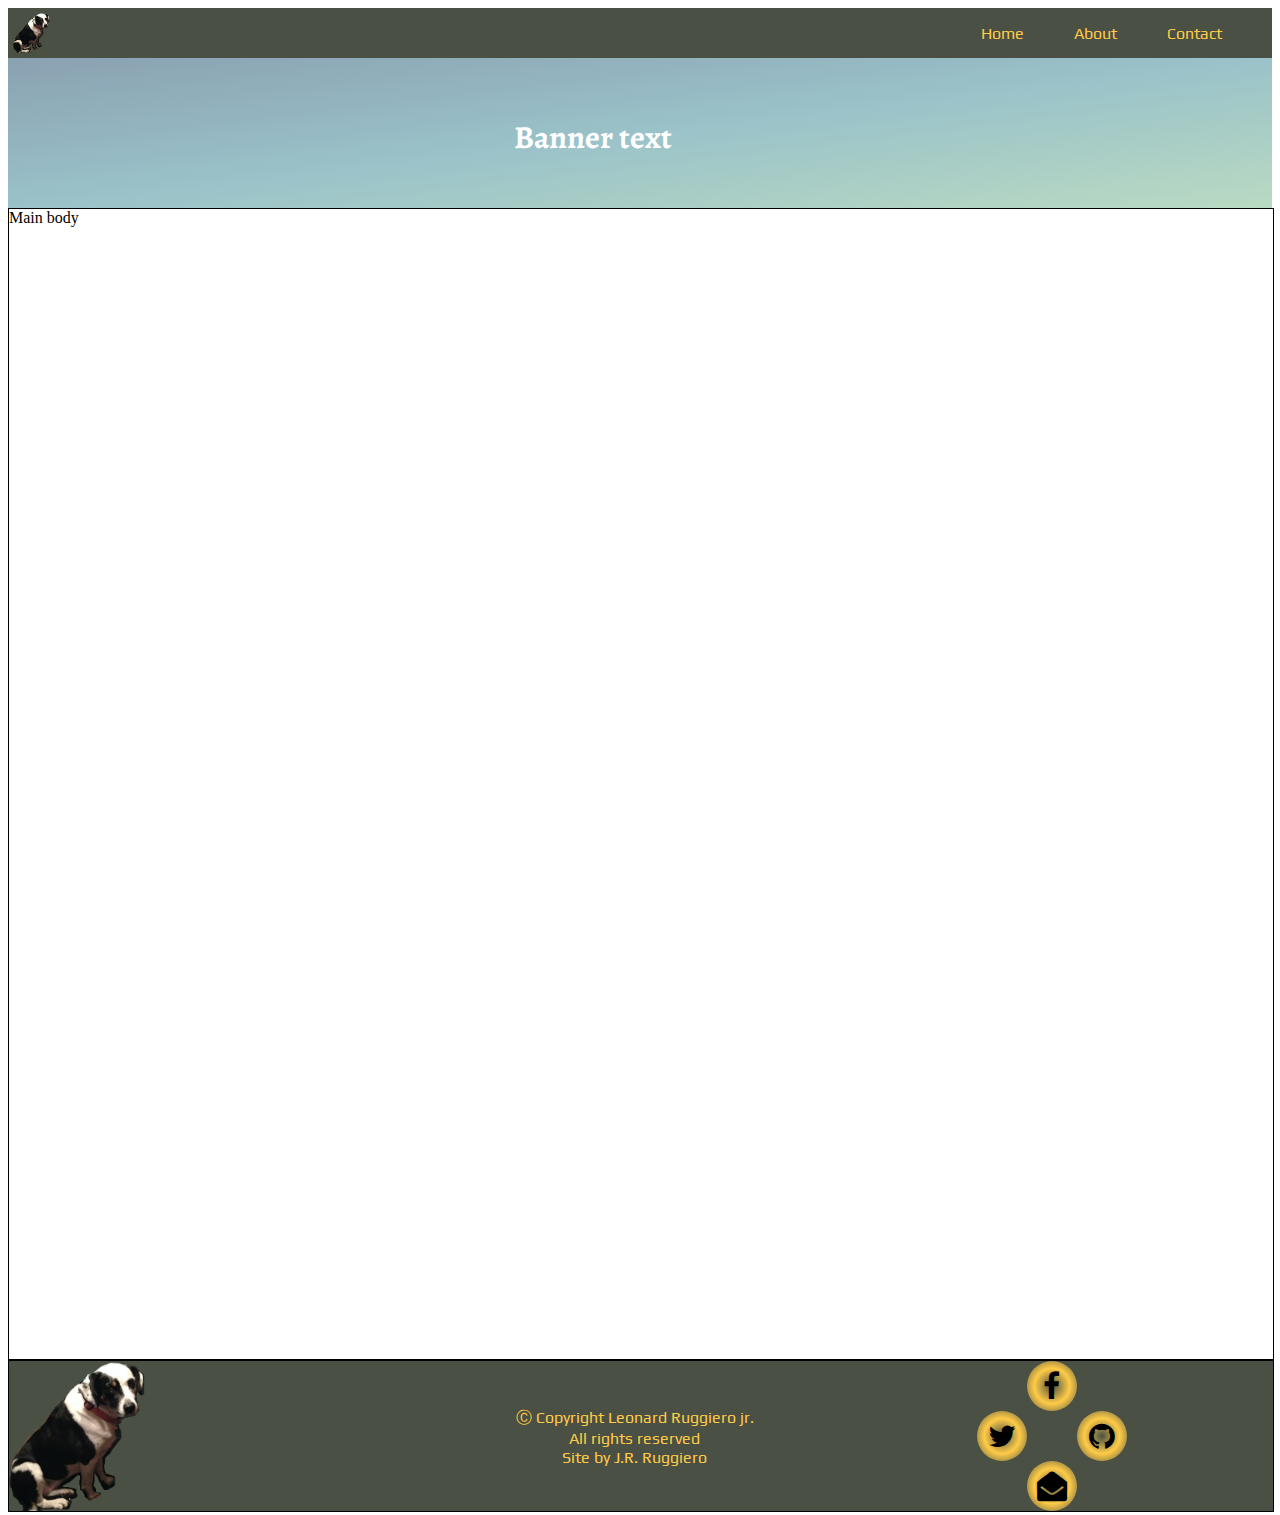
<file: index.html>
<!DOCTYPE html>
<html lang="en">
    <head>
        <meta charset="UTF-8">
        <meta name="viewport" content="width=device-width, initial-scale=1.0">
        <meta name="title" content="Class Final about me">
        <meta name="description" content="The Final for the class Websites for Beginners describing me, J.R. Ruggiero">
        <meta name="keywords" content="Ruggiero, Geekwise, W4B, Final">
        <meta name="author" content="J.R. Ruggiero">
        <link rel="stylesheet" type="text/css" href="css/styles.css">
        <link href="https://fonts.googleapis.com/css?family=Play" rel="stylesheet">
        <link href="https://fonts.googleapis.com/css?family=Alegreya" rel="stylesheet">
        <link rel="stylesheet" type="text/css" href="css/font-awesome.min.css"/>
    </head>
    <body>
        <nav>
            <div class="navbar-container">
                <img src="img/nellie-icon.png" alt="icon" class="navbar-icon">
                <ul class="navbar-list">
                    <li class="navbar-item"><a href="index.html">Home</a></li>
                    <li class="navbar-item"><a href="about.html">About</a></li>
                    <li class="navbar-item"><a href="contact.html">Contact</a></li>
                </ul>
            </div>
        </nav>
        <header>
            <div class="banner-image">
                <h1 class="banner-text">Banner text</h1>
            </div>
        </header>
        <div class="index-mainbody">
            Main body
        </div>
        <footer>
            <div class="footer-container">
                <div class="footer-column">
                    <img src="img/nellie-icon.png" alt="Logo" />
                </div>
                <div class="footer-column">
                    <p class="copyright-text">&#9400 Copyright Leonard Ruggiero jr.<br>All rights reserved<br>Site by J.R. Ruggiero</p>
                </div>
                <div class="footer-column">
                    <div class="social-box">
                        <div class="social-row">
                            <div class="social-icon-top"><a href="https://www.facebook.com/profile.php?id=1822326619&ref=bookmarks" target="_blank"><i class="fa fa-facebook" aria-hidden="true"></i></a></div>
                        </div>
                        <div class="social-row">
                            <div class="social-icon-left"><a href="http://www.twitter.com/lqfleury14" target="_blank"><i class="fa fa-twitter" aria-hidden="true"></i></a></div>
                            <div class="social-icon-right"><i class="fa fa-github" aria-hidden="true"></i></div>
                        </div>
                        <div class="social-row">
                            <div class="social-icon-top"><a href="mailto:lqfleury14@yahoo.com"><i class="fa fa-envelope-open" aria-hidden="true"></i></a></div>
                        </div>
                    </div>
                </div>
            </div>
        </footer>
    </body>
</html>
</file>
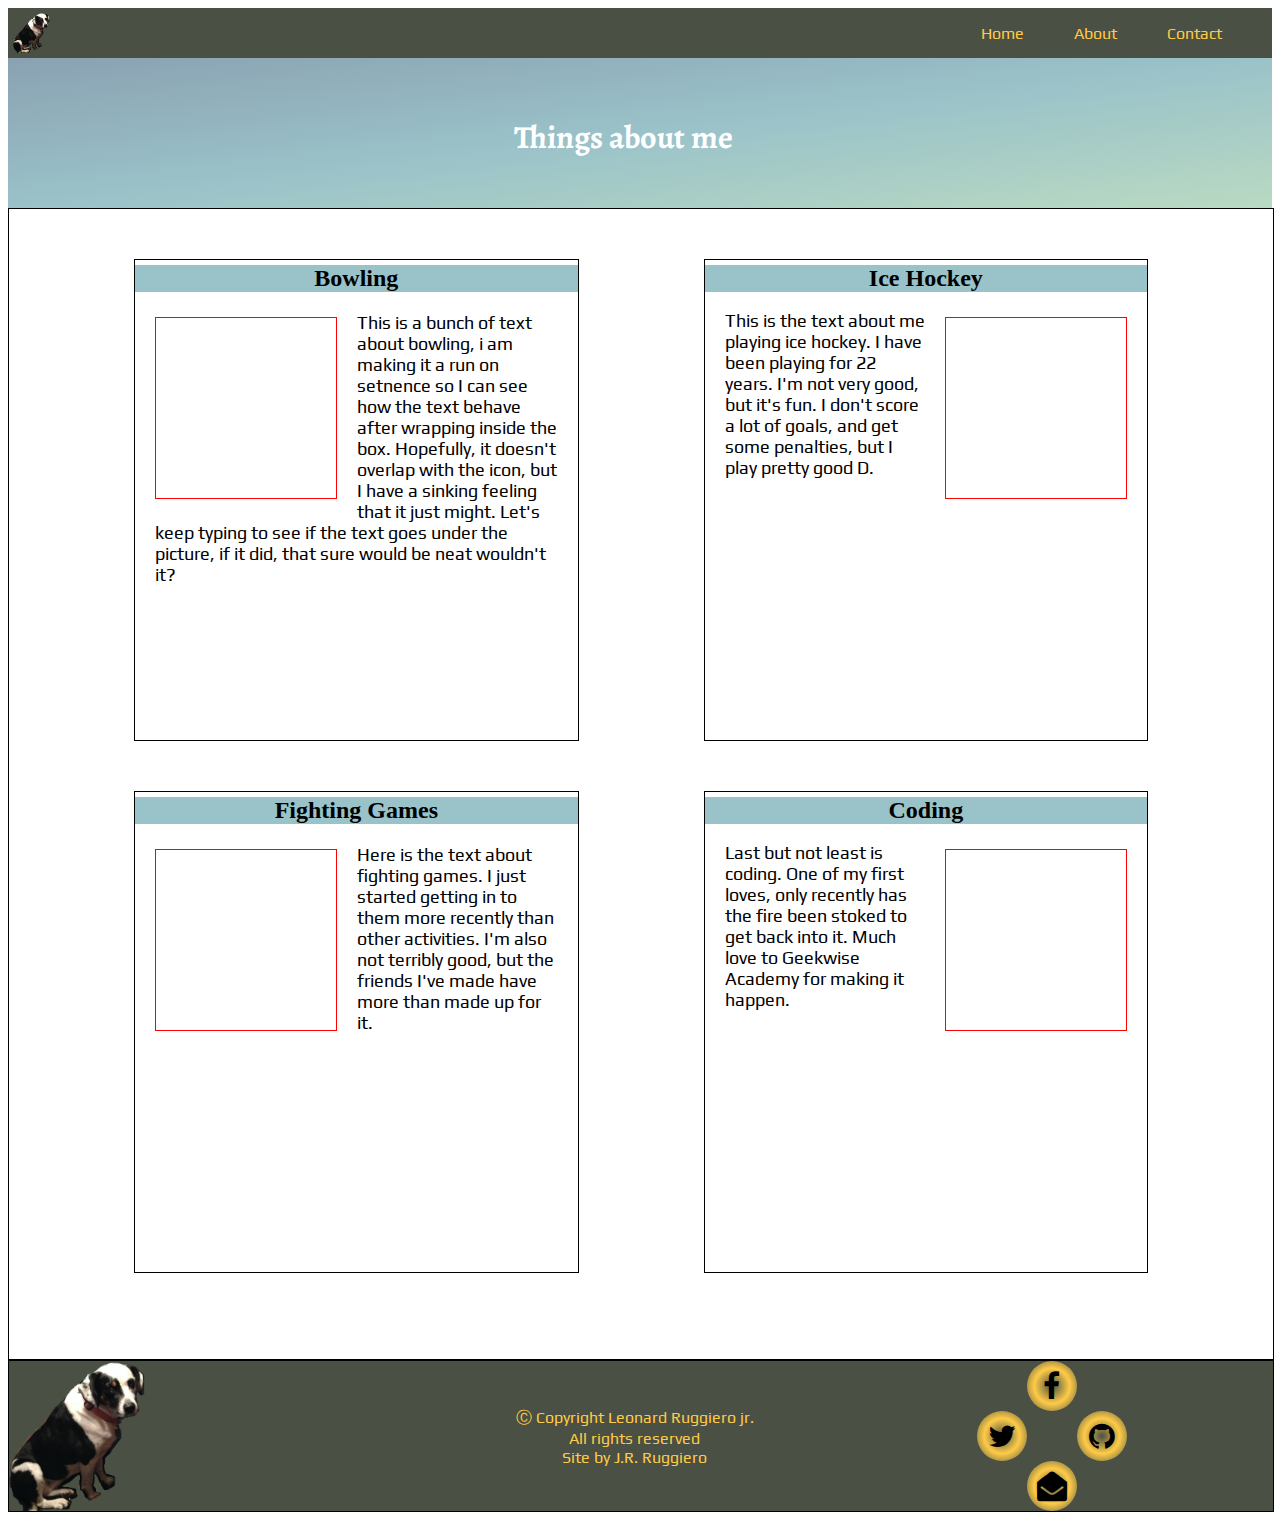
<file: about.html>
<!DOCTYPE html>
<html lang="en">
    <head>
        <meta charset="UTF-8">
        <meta name="viewport" content="width=device-width, initial-scale=1.0">
        <meta name="title" content="Class Final about me">
        <meta name="description" content="The Final for the class Websites for Beginners describing me, J.R. Ruggiero">
        <meta name="keywords" content="Ruggiero, Geekwise, W4B, Final">
        <meta name="author" content="J.R. Ruggiero">
        <link rel="stylesheet" type="text/css" href="css/styles.css">
        <link href="https://fonts.googleapis.com/css?family=Play" rel="stylesheet">
        <link href="https://fonts.googleapis.com/css?family=Alegreya" rel="stylesheet">
        <link rel="stylesheet" type="text/css" href="css/font-awesome.min.css"/>
    </head>
    <body>
        <nav>
            <div class="navbar-container">
                <img src="img/nellie-icon.png" alt="icon" class="navbar-icon">
                <ul class="navbar-list">
                    <li class="navbar-item"><a href="index.html">Home</a></li>
                    <li class="navbar-item"><a href="about.html">About</a></li>
                    <li class="navbar-item"><a href="contact.html">Contact</a></li>
                </ul>
            </div>
        </nav>
        <header>
            <div class="banner-image">
                <h1 class="banner-text">Things about me</h1>
            </div>
        </header>
        <div class="about-mainbody">
            <div class="about-row">
                <div class="about-box-1">
                    <h2>Bowling</h2>
                    <div class="about-iconleft"></div>
                    <p class="about-bodytext-left">This is a bunch of text about bowling, i am making it a run on setnence so I can see how the text behave after wrapping inside the box. Hopefully, it doesn't overlap with the icon, but I have a sinking feeling that it just might. Let's keep typing to see if the text goes under the picture, if it did, that sure would be neat wouldn't it?</p>
                </div>
                <div class="about-box-1">
                    <h2>Ice Hockey</h2>
                    <div class="about-iconright"></div>
                    <p class="about-bodytext-right">This is the text about me playing ice hockey. I have been playing for 22 years. I'm not very good, but it's fun. I don't score a lot of goals, and get some penalties, but I play pretty good D.</p>
                </div>
            </div>
            <div class="about-row">
                <div class="about-box-1">
                    <h2>Fighting Games</h2>
                    <div class="about-iconleft"></div>
                    <p class="about-bodytext-left">Here is the text about fighting games. I just started getting in to them more recently than other activities. I'm also not terribly good, but the friends I've made have more than made up for it.</p>
                </div>
                <div class="about-box-1">
                    <h2>Coding</h2>
                    <div class="about-iconright"></div>
                    <p class="about-bodytext-right">Last but not least is coding. One of my first loves, only recently has the fire been stoked to get back into it. Much love to Geekwise Academy for making it happen.</p>
                </div>
            </div>
        </div>
        <footer>
            <div class="footer-container">
                <div class="footer-column">
                    <img src="img/nellie-icon.png" alt="Logo" />
                </div>
                <div class="footer-column">
                    <p class="copyright-text">&#9400 Copyright Leonard Ruggiero jr.<br>All rights reserved<br>Site by J.R. Ruggiero</p>
                </div>
                <div class="footer-column">
                    <div class="social-box">
                        <div class="social-row">
                            <div class="social-icon-top"><a href="https://www.facebook.com/profile.php?id=1822326619&ref=bookmarks" target="_blank"><i class="fa fa-facebook" aria-hidden="true"></i></a></div>
                        </div>
                        <div class="social-row">
                            <div class="social-icon-left"><a href="http://www.twitter.com/lqfleury14" target="_blank"><i class="fa fa-twitter" aria-hidden="true"></i></a></div>
                            <div class="social-icon-right"><i class="fa fa-github" aria-hidden="true"></i></div>
                        </div>
                        <div class="social-row">
                            <div class="social-icon-top"><a href="mailto:lqfleury14@yahoo.com"><i class="fa fa-envelope-open" aria-hidden="true"></i></a></div>
                        </div>
                    </div>
                </div>
            </div>
        </footer>
    </body>
</html>
</file>
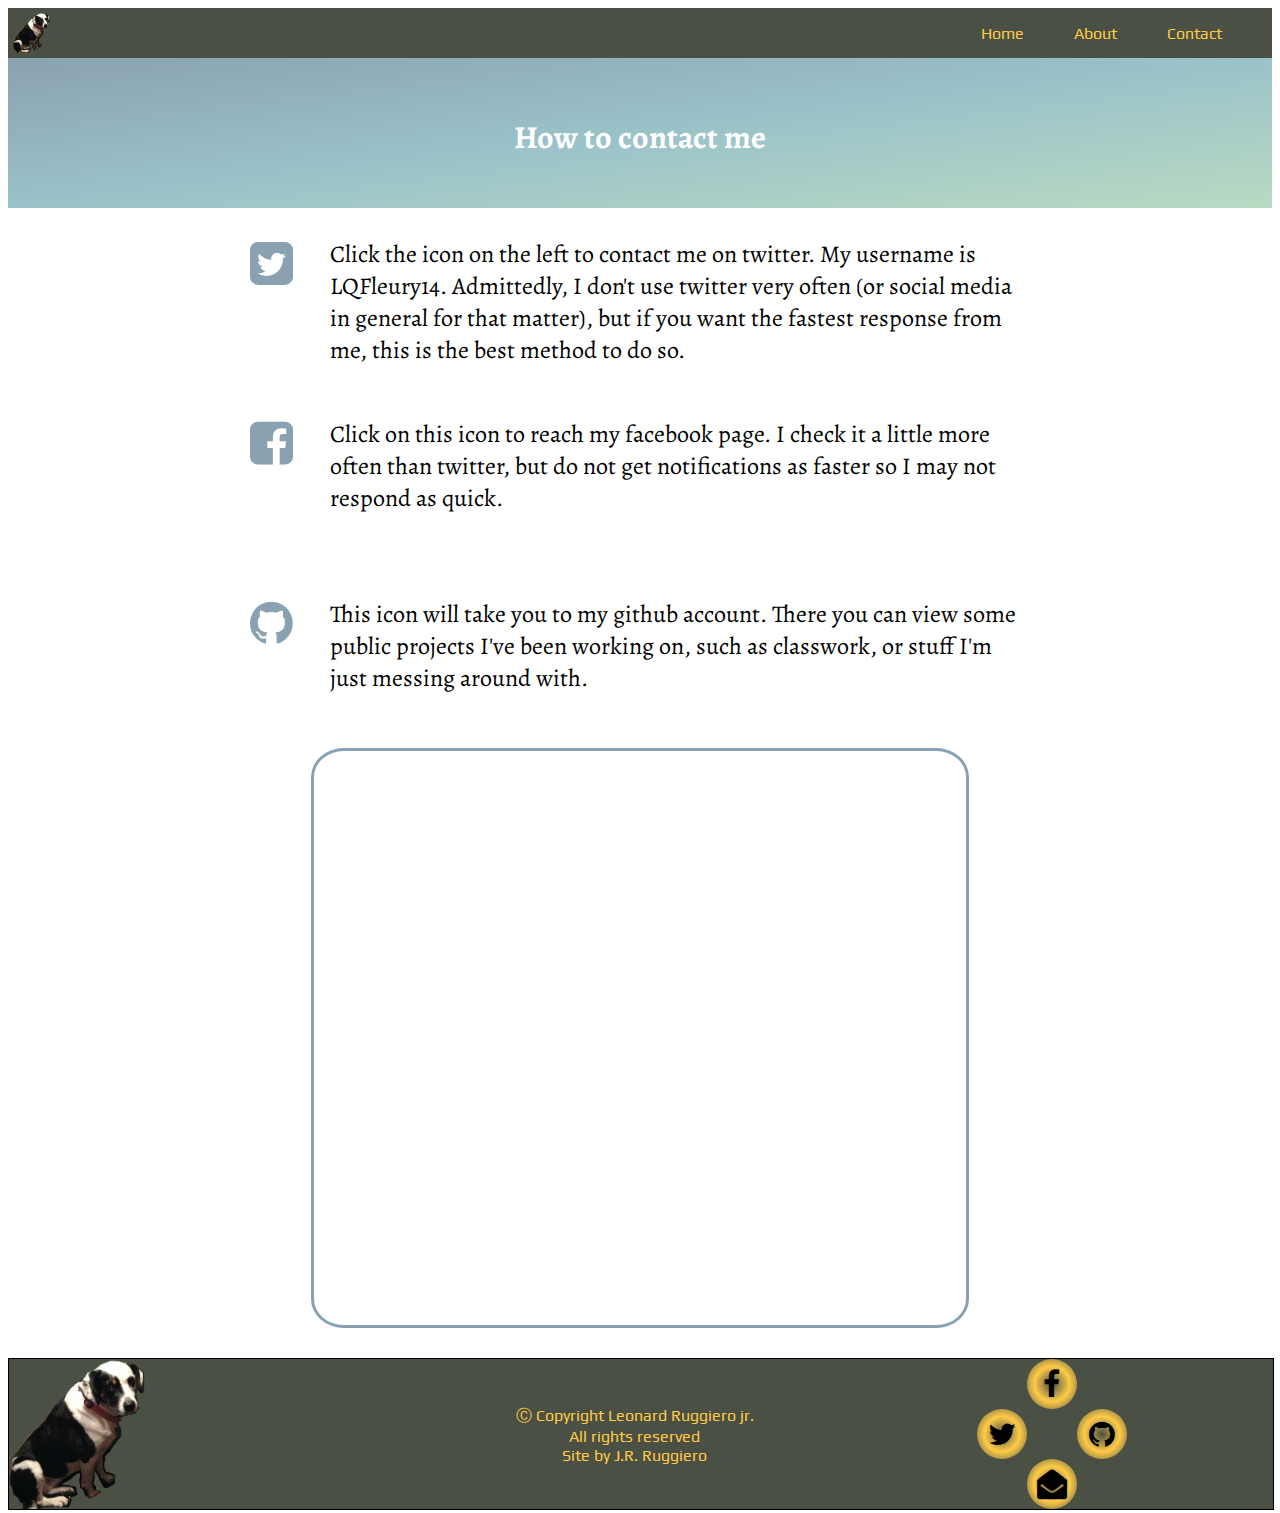
<file: contact.html>
<!DOCTYPE html>
<html lang="en">
    <head>
        <meta charset="UTF-8">
        <meta name="viewport" content="width=device-width, initial-scale=1.0">
        <meta name="title" content="Class Final about me">
        <meta name="description" content="The Final for the class Websites for Beginners describing me, J.R. Ruggiero">
        <meta name="keywords" content="Ruggiero, Geekwise, W4B, Final">
        <meta name="author" content="J.R. Ruggiero">
        <link rel="stylesheet" type="text/css" href="css/styles.css">
        <link href="https://fonts.googleapis.com/css?family=Play" rel="stylesheet">
        <link href="https://fonts.googleapis.com/css?family=Alegreya" rel="stylesheet">
        <link rel="stylesheet" type="text/css" href="css/font-awesome.min.css"/>
    </head>
    <body>
        <nav>
            <div class="navbar-container">
                <img src="img/nellie-icon.png" alt="icon" class="navbar-icon">
                <ul class="navbar-list">
                    <li class="navbar-item"><a href="index.html">Home</a></li>
                    <li class="navbar-item"><a href="about.html">About</a></li>
                    <li class="navbar-item"><a href="contact.html">Contact</a></li>
                </ul>
            </div>
        </nav>
        <header>
            <div class="banner-image">
                <h1 class="banner-text">How to contact me</h1>
            </div>
        </header>
        <div class="contact-mainbody">
            <div class="contact-row-1">
                <div class="contact-box-1">
                    <a href="http://www.twitter.com/LQFleury14" target="_blank"><i class="fa fa-twitter-square" aria-hidden="true"></i></a>
                </div>
                <div class="contact-body-1">
                    <p>Click the icon on the left to contact me on twitter. My username is LQFleury14. Admittedly, I don't use twitter very often (or social media in general for that matter), but if you want the fastest response from me, this is the best method to do so.</p>
                </div>
            </div> 
            <div class="contact-row-1">
                <div class="contact-box-1">
                    <a href="https://www.facebook.com/profile.php?id=1822326619&ref=bookmarks" target="_blank"><i class="fa fa-facebook-square" aria-hidden="true"></i></a>
                </div>
                <div class="contact-body-1">
                    <p>Click on this icon to reach my facebook page. I check it a little more often than twitter, but do not get notifications as faster so I may not respond as quick.</p>
                </div>
            </div> 
            <div class="contact-row-1">
                <div class="contact-box-1">
                    <i class="fa fa-github" aria-hidden="true"></i>
                </div>
                <div class="contact-body-1">
                    <p>This icon will take you to my github account. There you can view some public projects I've been working on, such as classwork, or stuff I'm just messing around with.</p>
                </div>
            </div>
            <div class="wufoo-form-container">
                <iframe height="550" allowTransparency="true" frameborder="0" scrolling="no" style="width:100%;border:none"  src="https://fleury14.wufoo.com/embed/z1put9y13i9r39/"></iframe>
            </div>
        </div>
        <footer>
            <div class="footer-container">
                <div class="footer-column">
                    <img src="img/nellie-icon.png" alt="Logo" />
                </div>
                <div class="footer-column">
                    <p class="copyright-text">&#9400 Copyright Leonard Ruggiero jr.<br>All rights reserved<br>Site by J.R. Ruggiero</p>
                </div>
                <div class="footer-column">
                    <div class="social-box">
                        <div class="social-row">
                            <div class="social-icon-top"><a href="https://www.facebook.com/profile.php?id=1822326619&ref=bookmarks" target="_blank"><i class="fa fa-facebook" aria-hidden="true"></i></a></div>
                        </div>
                        <div class="social-row">
                            <div class="social-icon-left"><a href="http://www.twitter.com/lqfleury14" target="_blank"><i class="fa fa-twitter" aria-hidden="true"></i></a></div>
                            <div class="social-icon-right"><i class="fa fa-github" aria-hidden="true"></i></div>
                        </div>
                        <div class="social-row">
                            <div class="social-icon-top"><a href="mailto:lqfleury14@yahoo.com"><i class="fa fa-envelope-open" aria-hidden="true"></i></a></div>
                        </div>
                    </div>
                </div>
            </div>
        </footer>
    </body>
</html>
</file>
<file: css/styles.css>
/*  Palette: https://coolors.co/b9d8c2-9ac2c9-8aa1b1-4a5043-ffcb47 */

/* Begin navbar styles */

.navbar-container {
    height: 50px;
    width: 100%;
    background-color: #4a5043;

}

.navbar-icon {
    float: left;
    height: 40px;
    margin: 5px 0px 5px 5px;
}

.navbar-list {
    
    float: right;
    margin-right: 50px;
    list-style: none;
}

.navbar-item {
    float: left;
    margin-left: 50px;
    font-family: "Play", sans-serif;
}

.navbar-item a {
    text-decoration: none;
    color: #FFCB47;
}

.navbar-item a:hover {
    text-decoration: underline;
    color: #b9d8c2;
}

/* End Navbar Styles */

/* Begin banner styles */

.banner-image {

    height: 150px;
    width: 100%;
    background: #9ac2c9;
    background: linear-gradient(to bottom right, #8AA1B1, #9ac2c9, #b9dac2);

}

.banner-text {
    display: inline-block;
    color: white;
    margin-left: 40%;
    margin-top: 56.5px;
    font-family: 'Alegreya', serif;
}

/* End banner  styles */

/* Begin main body (index) styles */

.index-mainbody {
    width: 100%;
    height: 1150px;
    border: 1px solid black;
}

/* End main body Styles */

/* Begin main body (about) styles */

.about-mainbody {
    width: 100%;
    height: 1150px;
    border: 1px solid black;
}

.about-box-1 {
    width: 35%;
    height: 480px;
    margin-left: 9.9%;
    border: 1px solid black;
    margin-top: 50px;
    float: left;
    
   
}

.about-box-1 h2 {
    color: black;
    text-align: center;
    margin: 5px 0px;
    background-color: #9ac2c9;
    
    
    
}

.about-iconleft {
    height: 180px;
    width: 180px;
    border: 1px solid red;
    margin: 20px;
    display: inline-block;
    float: left;
}

.about-iconright {
    height: 180px;
    width: 180px;
    margin: 20px;
    float: right;
    border: 1px solid red;
}

.about-bodytext-left {
    color: black;
    font-size: 18px;
    margin: 20px;
    font-family: "Play", sans-serif;

}

.about-bodytext-right {
    color: black;
    font-size: 18px;
    font-family: "Play", sans-serif;
    margin-left: 20px;
}    


/* End main body (about) styles */

/* Begin main body (contact) styles */

.contact-mainbody {
    width: 100%;
    height: 1150px;
    
}

.contact-row-1 {
    height: 150px;
    width: 780px;
    margin: 0 auto;
    padding-top: 30px;
    
}

.contact-box-1 {
    height: 50px;
    width: 50px;
    float: left;
}

.contact-box-1 .fa {
    font-size: 50px;
    color: #8aa1b1;
    text-align: center;
}

.contact-box-1 .fa:hover {
    color: #b9d8c2;
}

.contact-body-1 {
    height: 150px;
    width: 700px;
    float: right;
    font-family: 'Alegreya', serif;
    
}

.contact-body-1 p {
    margin-top: 0px;
    font-size: 24px;
}

.wufoo-form-container {
    width: 50%;
    border: 3px solid #8aa1b1;
    margin: 0 auto;
    border-radius: 5%;
    padding: 10px;
    
    
    
    
}

/* End main body (contact) styles */

/*Begin footer Styles */

.footer-container {
    height: 150px;
    width: 100%;
    background-color: #4a5043;
    border: 1px solid black;
    float: left;
}

.footer-column {
    height: 100%;
    width: 33%;
    float: left;
    
}

.copyright-text {
    text-align: center;
    margin-top: 46.5px;
    color: #FFCB47;
    font-family: "Play", sans-serif;
}

.social-box {
    width: 150px;
    height: 150px;
    margin: 0 auto;
}

.social-row {
    height: 50px;
    width: 100%;
    text-align: center;
}

.social-row .fa {
    font-size: 30px;
    padding-top: 10px;
    color: #000;
}

.social-row .fa:hover {
    color: #b9d8c2;
}

.social-icon-top {
    height: 50px;
    width: 50px;
    margin: 0 auto;
    background: radial-gradient(#4a5043, #FFCB47, #4a5043);
    border-radius: 50%;
    
}

.social-icon-left {
    height: 50px;
    width: 50px;
    float: left;
    background: radial-gradient(#4a5043, #FFCB47, #4a5043);
    border-radius: 50%;
}

.social-icon-right {
    height: 50px;
    width: 50px;
    float: right;
    background: radial-gradient(#4a5043, #FFCB47, #4a5043);
    border-radius: 50%;
</file>
